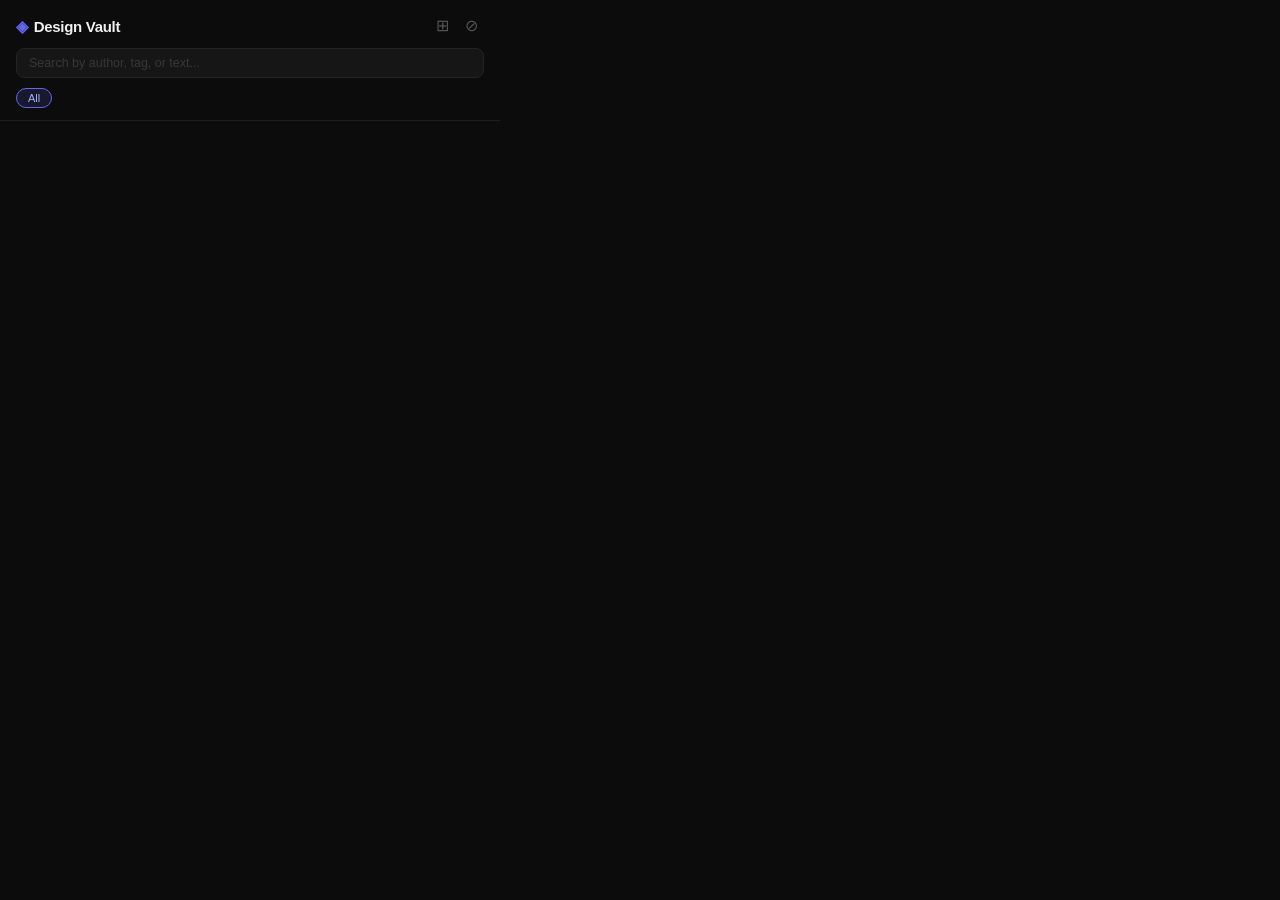
<file: popup/index.html>
<!DOCTYPE html>
<html lang="en">
<head>
  <meta charset="UTF-8" />
  <meta name="viewport" content="width=device-width, initial-scale=1.0" />
  <title>Design Vault</title>
  <link rel="stylesheet" href="index.css" />
</head>
<body>
  <div class="app">
    <header class="header">
      <div class="header-top">
        <div class="logo">
          <span class="logo-icon">◈</span>
          Design Vault
        </div>
        <div class="header-actions">
          <span class="count" id="count"></span>
          <button class="icon-btn" id="fullView" title="Open full gallery">⊞</button>
          <button class="icon-btn danger" id="clearAll" title="Clear all">⊘</button>
        </div>
      </div>
      <input
        type="text"
        class="search"
        id="search"
        placeholder="Search by author, tag, or text..."
        autocomplete="off"
      />
      <div class="filter-bar" id="filterBar">
        <button class="chip active" data-tag="all">All</button>
      </div>
    </header>

    <main class="gallery" id="gallery"></main>

    <div class="empty" id="empty" style="display:none">
      <div class="empty-icon">◻</div>
      <p class="empty-title">No designs saved yet</p>
      <p class="empty-sub">Hover over any image on Twitter / X<br/>and click <strong>＋ Save</strong> to add it here.</p>
    </div>
  </div>

  <script src="index.js"></script>
</body>
</html>
</file>
<file: popup/index.css>
* { box-sizing: border-box; margin: 0; padding: 0; }

body {
  width: 500px;
  min-height: 560px;
  max-height: 700px;
  background: #0c0c0c;
  color: #f0f0f0;
  font-family: -apple-system, BlinkMacSystemFont, "Segoe UI", sans-serif;
  font-size: 13px;
  display: flex;
  flex-direction: column;
}

.app {
  display: flex;
  flex-direction: column;
  height: 100%;
  min-height: 560px;
}

/* ── Header ── */
.header {
  padding: 14px 16px 10px;
  border-bottom: 1px solid #1e1e1e;
  flex-shrink: 0;
  background: #0c0c0c;
  position: sticky;
  top: 0;
  z-index: 10;
}

.header-top {
  display: flex;
  align-items: center;
  justify-content: space-between;
  margin-bottom: 10px;
}

.logo {
  font-size: 15px;
  font-weight: 700;
  letter-spacing: -0.02em;
  color: #f0f0f0;
  display: flex;
  align-items: center;
  gap: 6px;
}
.logo-icon {
  color: #6366f1;
  font-size: 16px;
}

.header-actions {
  display: flex;
  align-items: center;
  gap: 4px;
}

.count {
  font-size: 11px;
  color: #444;
  font-weight: 500;
  margin-right: 4px;
}

.icon-btn {
  background: none;
  border: none;
  color: #555;
  font-size: 16px;
  cursor: pointer;
  padding: 4px 6px;
  border-radius: 6px;
  line-height: 1;
  transition: color 0.15s, background 0.15s;
}
.icon-btn:hover { background: #1e1e1e; color: #ccc; }
.icon-btn.danger:hover { background: rgba(239,68,68,0.12); color: #ef4444; }

/* ── Search ── */
.search {
  width: 100%;
  background: #161616;
  border: 1px solid #242424;
  border-radius: 8px;
  color: #f0f0f0;
  font-size: 12.5px;
  padding: 7px 12px;
  outline: none;
  margin-bottom: 10px;
  transition: border-color 0.15s;
}
.search:focus { border-color: #6366f1; }
.search::placeholder { color: #383838; }

/* ── Filter bar ── */
.filter-bar {
  display: flex;
  gap: 6px;
  overflow-x: auto;
  padding-bottom: 2px;
  scrollbar-width: none;
}
.filter-bar::-webkit-scrollbar { display: none; }

.chip {
  flex-shrink: 0;
  background: #161616;
  border: 1px solid #242424;
  color: #666;
  border-radius: 20px;
  padding: 3px 11px;
  font-size: 11px;
  font-weight: 500;
  cursor: pointer;
  transition: all 0.12s;
  white-space: nowrap;
}
.chip:hover { border-color: #6366f1; color: #a5b4fc; }
.chip.active {
  background: rgba(99,102,241,0.15);
  border-color: #6366f1;
  color: #a5b4fc;
}

/* ── Gallery ── */
.gallery {
  padding: 12px;
  display: grid;
  grid-template-columns: repeat(2, 1fr);
  gap: 10px;
  overflow-y: auto;
  flex: 1;
  align-content: start;
}

.card {
  background: #141414;
  border: 1px solid #1e1e1e;
  border-radius: 10px;
  overflow: hidden;
  cursor: pointer;
  transition: border-color 0.15s, transform 0.12s;
  position: relative;
}
.card:hover { border-color: #333; transform: translateY(-1px); }

.card-img-wrap {
  position: relative;
  overflow: hidden;
  background: #1a1a1a;
}

.card-img {
  width: 100%;
  height: 130px;
  object-fit: cover;
  display: block;
  transition: transform 0.2s;
}
.card:hover .card-img { transform: scale(1.03); }

.card-img-error {
  width: 100%;
  height: 130px;
  display: flex;
  align-items: center;
  justify-content: center;
  color: #333;
  font-size: 22px;
  background: #151515;
}

/* Hover actions overlay */
.card-actions {
  position: absolute;
  inset: 0;
  background: rgba(0,0,0,0.55);
  display: flex;
  align-items: center;
  justify-content: center;
  gap: 8px;
  opacity: 0;
  transition: opacity 0.15s;
}
.card:hover .card-actions { opacity: 1; }

.card-action-btn {
  background: rgba(15,15,15,0.9);
  border: 1px solid rgba(255,255,255,0.12);
  color: #f0f0f0;
  border-radius: 6px;
  padding: 5px 10px;
  font-size: 11px;
  font-weight: 600;
  cursor: pointer;
  backdrop-filter: blur(4px);
  transition: background 0.12s;
}
.card-action-btn:hover { background: rgba(99,102,241,0.85); border-color: transparent; }
.card-action-btn.del:hover { background: rgba(239,68,68,0.85); border-color: transparent; }

.card-body {
  padding: 8px 10px 10px;
}

.card-author {
  font-size: 11.5px;
  font-weight: 600;
  color: #ccc;
  white-space: nowrap;
  overflow: hidden;
  text-overflow: ellipsis;
}
.card-handle {
  font-size: 10.5px;
  color: #444;
}

.card-tags {
  display: flex;
  flex-wrap: wrap;
  gap: 4px;
  margin-top: 6px;
}

.card-tag {
  background: rgba(99,102,241,0.1);
  color: #6366f1;
  border-radius: 4px;
  padding: 1px 6px;
  font-size: 10px;
  font-weight: 500;
}

.card-date {
  font-size: 10px;
  color: #333;
  margin-top: 6px;
}

/* ── Empty state ── */
.empty {
  flex: 1;
  display: flex;
  flex-direction: column;
  align-items: center;
  justify-content: center;
  padding: 40px 20px;
  text-align: center;
  gap: 8px;
}
.empty-icon {
  font-size: 36px;
  color: #222;
  margin-bottom: 4px;
}
.empty-title {
  font-size: 14px;
  font-weight: 600;
  color: #444;
}
.empty-sub {
  font-size: 12px;
  color: #333;
  line-height: 1.6;
}
.empty-sub strong { color: #555; }
</file>
